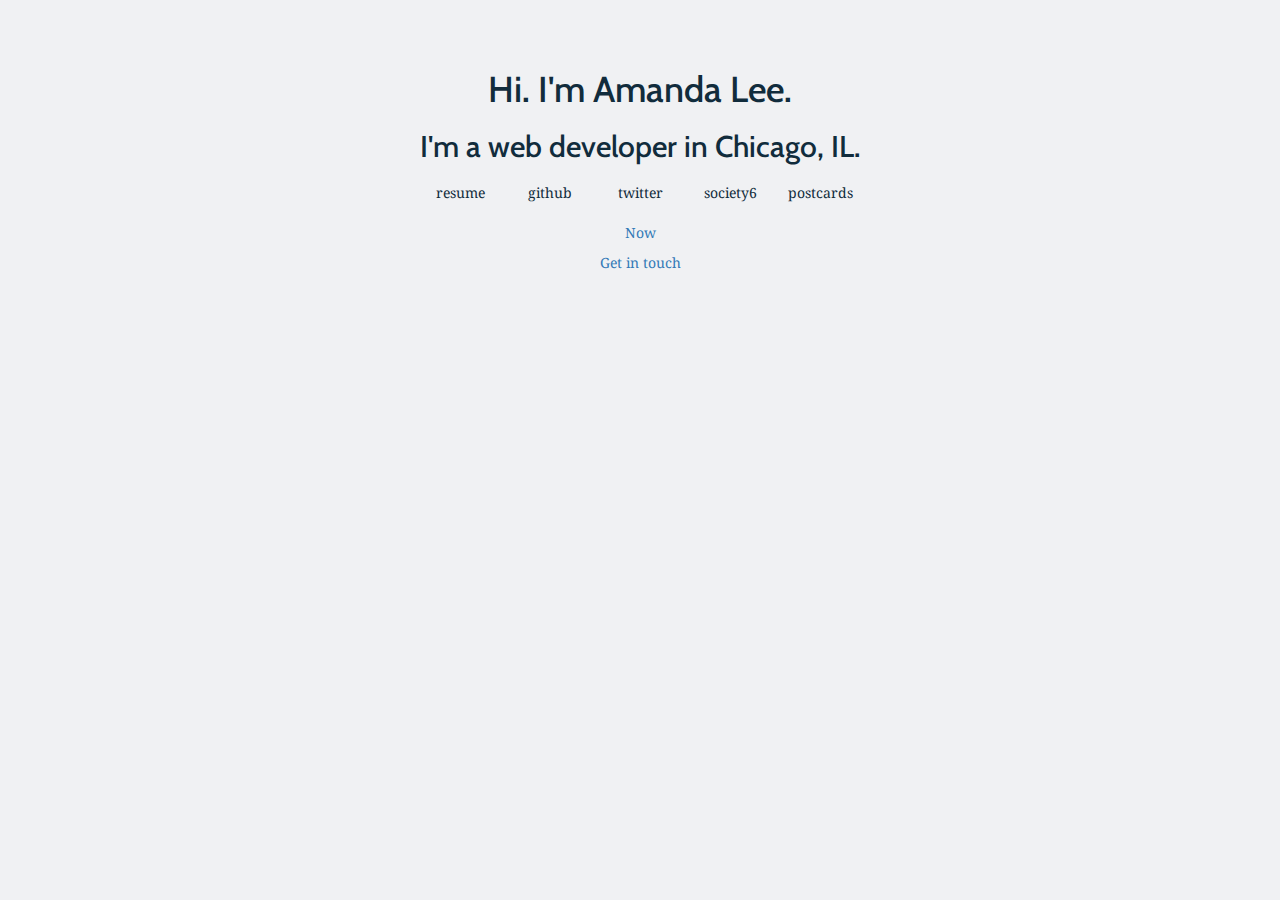
<file: index.html>
<!DOCTYPE html>
<html>
  <head>
    <meta charset="UTF-8">
    <meta http-equiv="X-UA-Compatible" content="IE=edge,chrome=1">
    <meta name="viewport" content="width=device-width,initial-scale=1">
    <title>Amanda Lee Anderson</title>
    <link href="https://fonts.googleapis.com/css?family=Cabin|Noto+Serif" rel="stylesheet">
    <link rel="stylesheet" href="https://maxcdn.bootstrapcdn.com/bootstrap/3.3.6/css/bootstrap.min.css" />
    <link rel="stylesheet" href="style.css" type="text/css" />
  </head>
  <body>
    <section class="pagecontent">
        <h1>Hi. I'm Amanda Lee.</h1>
        <h2>I'm a web developer in Chicago, IL.</h2>
        <ul class="links">
          <li><a href="resume.pdf" target="_blank">resume</a>
          <li><a href="http://www.github.com/amandaleee">github</a></li>
          <li><a href="http://www.twitter.com/amandalee">twitter</a></li>
          <li><a href="https://society6.com/amandaleee">society6</a></li>
          <li><a href="http://sendingpost.cards">postcards</a></li>
        </ul>
        <p><a href="now.html" class="t-center">Now</a>
        <p><a href="mailto:amandalee@amandalee.me" class="t-center">Get in touch</a></p>
    </section>
  </body>
</html>
</file>
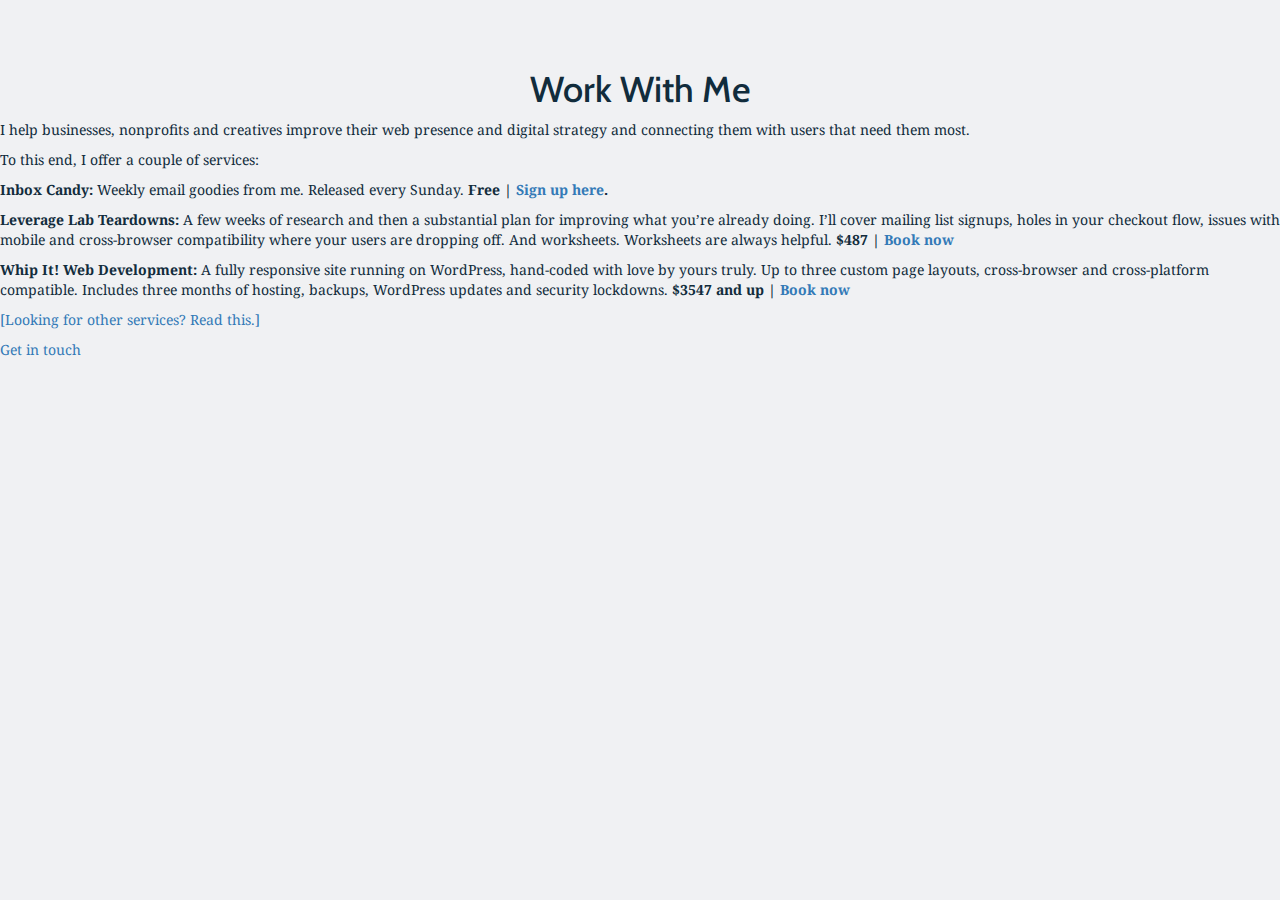
<file: hire.html>
<!DOCTYPE html>
<html>
  <head>
    <meta charset="UTF-8">
    <meta http-equiv="X-UA-Compatible" content="IE=edge,chrome=1">
    <meta name="viewport" content="width=device-width,initial-scale=1">
    <title>Amanda Lee Anderson</title>
    <link href="https://fonts.googleapis.com/css?family=Cabin|Noto+Serif" rel="stylesheet">
    <link rel="stylesheet" href="https://maxcdn.bootstrapcdn.com/bootstrap/3.3.6/css/bootstrap.min.css" />
    <link rel="stylesheet" href="style.css" type="text/css" />
  </head>
  <body>
    <section class="pagecontent">
      <h1>Work With Me</h1>

      <p>I help businesses, nonprofits and creatives improve their web presence and digital strategy and connecting them with users that need them most. </p>
      <p>To this end, I offer a couple of services: </p>
      <p><strong>Inbox Candy:</strong> Weekly email goodies from me. Released every Sunday. <strong>Free | <a href="http://eepurl.com/ceGzNY">Sign up here</a>.</strong> </p>
      <p><strong>Leverage Lab Teardowns:</strong> A few weeks of research and then a substantial plan for improving what you’re already doing. I’ll cover mailing list signups, holes in your checkout flow, issues with mobile and cross-browser compatibility where your users are dropping off. And worksheets. Worksheets are always helpful. <strong>$487 | <a href="mailto:amandalee@amandalee.me">Book now</a></strong> </p>
      <p><strong>Whip It! Web Development:</strong> A fully responsive site running on WordPress, hand-coded with love by yours truly. Up to three custom page layouts, cross-browser and cross-platform compatible. Includes three months of hosting, backups, WordPress updates and security lockdowns.  <strong>$3547 and up | <a href="mailto: amandalee@amandalee.me">Book now</a></strong></p>
      <p><a href="/nope.html">[Looking for other services? Read this.]</a></p>

        <p><a href="mailto:amandalee@amandalee.me" class="contact">Get in touch</a></p>
    </section>
  </body>
</html>
</file>
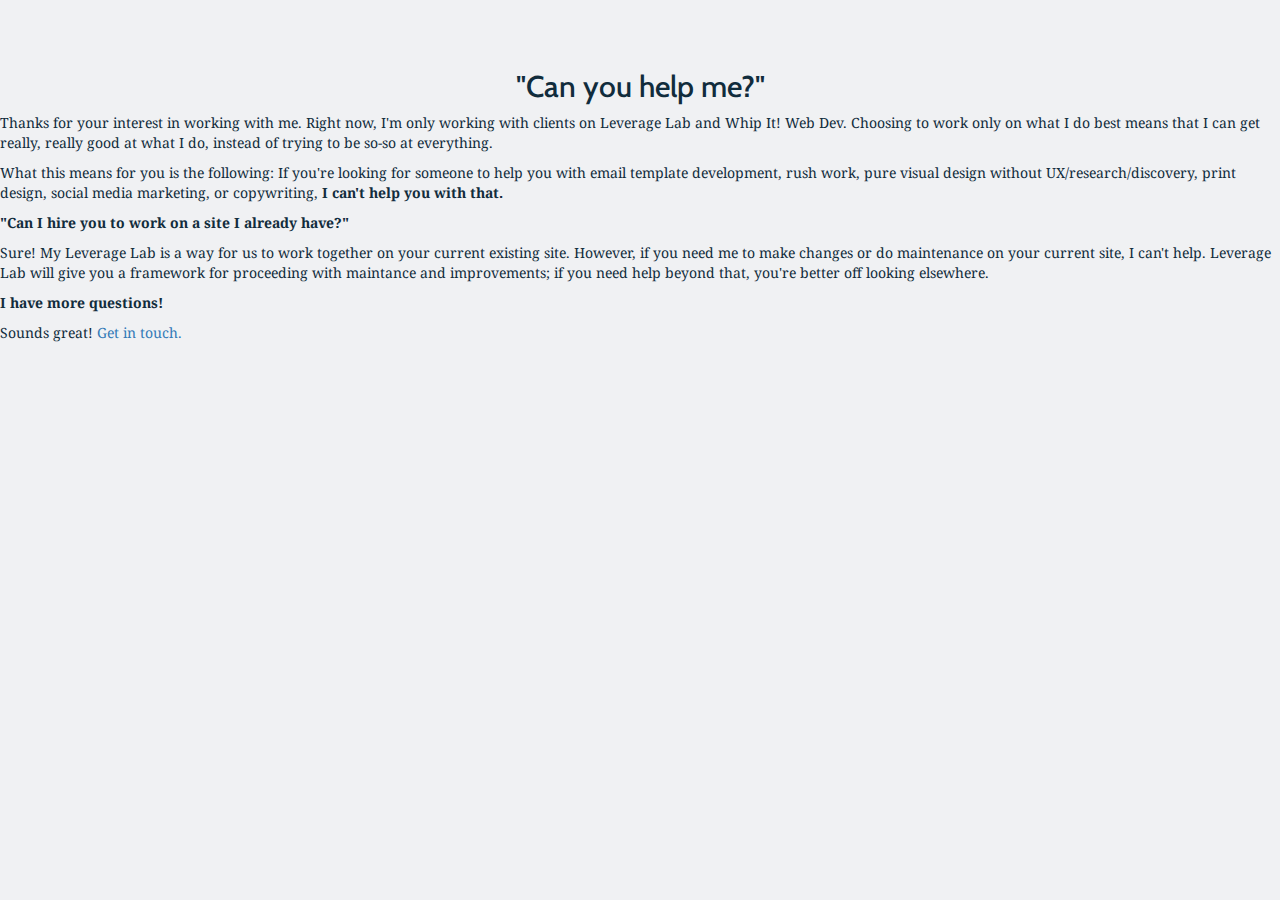
<file: nope.html>
<!DOCTYPE html>
<html>
  <head>
    <meta charset="UTF-8">
    <meta http-equiv="X-UA-Compatible" content="IE=edge,chrome=1">
    <meta name="viewport" content="width=device-width,initial-scale=1">
    <title>Amanda Lee Anderson</title>
    <link href="https://fonts.googleapis.com/css?family=Cabin|Noto+Serif" rel="stylesheet">
    <link rel="stylesheet" href="https://maxcdn.bootstrapcdn.com/bootstrap/3.3.6/css/bootstrap.min.css" />
    <link rel="stylesheet" href="style.css" type="text/css" />
  </head>
  <body>
    <section class="pagecontent">
      <h2>"Can you help me?"</h2>
      <p>Thanks for your interest in working with me. Right now, I'm only working with clients on Leverage Lab and Whip It! Web Dev. Choosing to work only on what I do best means that I can get really, really good at what I do, instead of trying to be so-so at everything.</p>
      <p>What this means for you is the following: If you're looking for someone to help you with email template development, rush work, pure visual design without UX/research/discovery, print design, social media marketing, or copywriting, <strong>I can't help you with that.</strong> </p>

      <p><strong>"Can I hire you to work on a site I already have?"</strong></p>
      <p>Sure! My Leverage Lab is a way for us to work together on your current existing site. However, if you need me to make changes or do maintenance on your current site, I can't help. Leverage Lab will give you a framework for proceeding with maintance and improvements; if you need help beyond that, you're better off looking elsewhere.</p>

      <p><strong>I have more questions!</strong></p>
      <p>Sounds great! <a href="mailto:amandalee@amandalee.me" class="contact">Get in touch.</a></p>
    </section>
  </body>
</html>
</file>
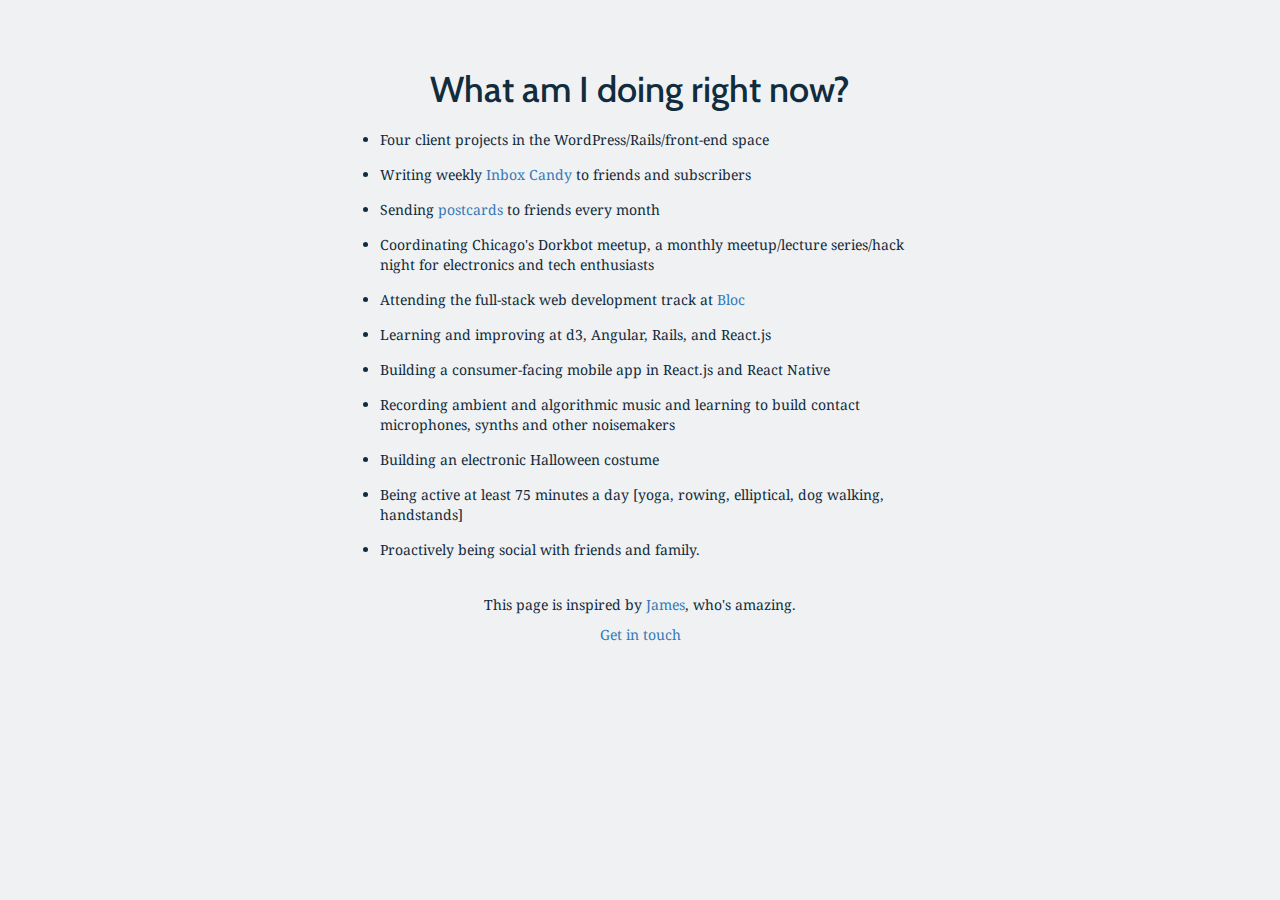
<file: now.html>
<!DOCTYPE html>
<html>
  <head>
    <meta charset="UTF-8">
    <meta http-equiv="X-UA-Compatible" content="IE=edge,chrome=1">
    <meta name="viewport" content="width=device-width,initial-scale=1">
    <title>Amanda Lee Anderson</title>
    <link href="https://fonts.googleapis.com/css?family=Cabin|Noto+Serif" rel="stylesheet">
    <link rel="stylesheet" href="https://maxcdn.bootstrapcdn.com/bootstrap/3.3.6/css/bootstrap.min.css" />
    <link rel="stylesheet" href="style.css" type="text/css" />
  </head>
  <body>
    <section class="pagecontent">
        <h1>What am I doing right now?</h1>
        <ul class="now">
          <li>Four client projects in the WordPress/Rails/front-end space</li>
          <li>Writing weekly <a href="http://eepurl.com/ceGzNY">Inbox Candy</a> to friends and subscribers</li>
          <li>Sending <a href="http://sendingpost.cards">postcards</a> to friends every month</li>
          <li>Coordinating Chicago's Dorkbot meetup, a monthly meetup/lecture series/hack night for electronics and tech enthusiasts</li>
          <li>Attending the full-stack web development track at <a href="http://bloc.io">Bloc</a></li>
          <li>Learning and improving at d3, Angular, Rails, and React.js</li>
          <li>Building a consumer-facing mobile app in React.js and React Native</li>
          <li>Recording ambient and algorithmic music and learning to build contact microphones, synths and other noisemakers</li>
          <li>Building an electronic Halloween costume</li>
          <li>Being active at least 75 minutes a day [yoga, rowing, elliptical, dog walking, handstands]</li>
          <li>Proactively being social with friends and family.</li>
        </ul>
        <p class="t-center">This page is inspired by <a href="http://www.jamestgreen.com/">James</a>, who's amazing.</p>
        <p><a href="mailto:amandalee@amandalee.me" class="t-center">Get in touch</a></p>
    </section>
  </body>
</html>
</file>
<file: style.css>
.list, body ul.links, body ul.now {
  margin: 2rem auto;
  display: block;
  overflow: hidden; }

body {
  background-color: #f0f1f3;
  color: #112c3c;
  font-family: "Noto Serif", serif; }
  body .pagecontent {
    min-width: 100%;
    min-height: 100vh;
    padding-top: 50px; }
  body h1, body h2, body h3, body h4, body h5, body h6 {
    text-align: center;
    font-family: "Cabin", sans-serif; }
  body ul.links {
    max-width: 450px;
    -webkit-padding-start: 0px; }
    body ul.links li {
      display: inline-block;
      width: 20%;
      float: left;
      text-align: center; }
      @media (max-width: 768px) {
        body ul.links li {
          display: block;
          width: 100%;
          padding: 10px 0; } }
      body ul.links li a {
        color: #112c3c; }
  body ul.now {
    max-width: 600px; }
    body ul.now li {
      margin-bottom: 1.5rem;
      text-align: left;
      list-style-type: disc; }
  body .t-center {
    display: block;
    text-align: center; }

/*# sourceMappingURL=style.css.map */
</file>
